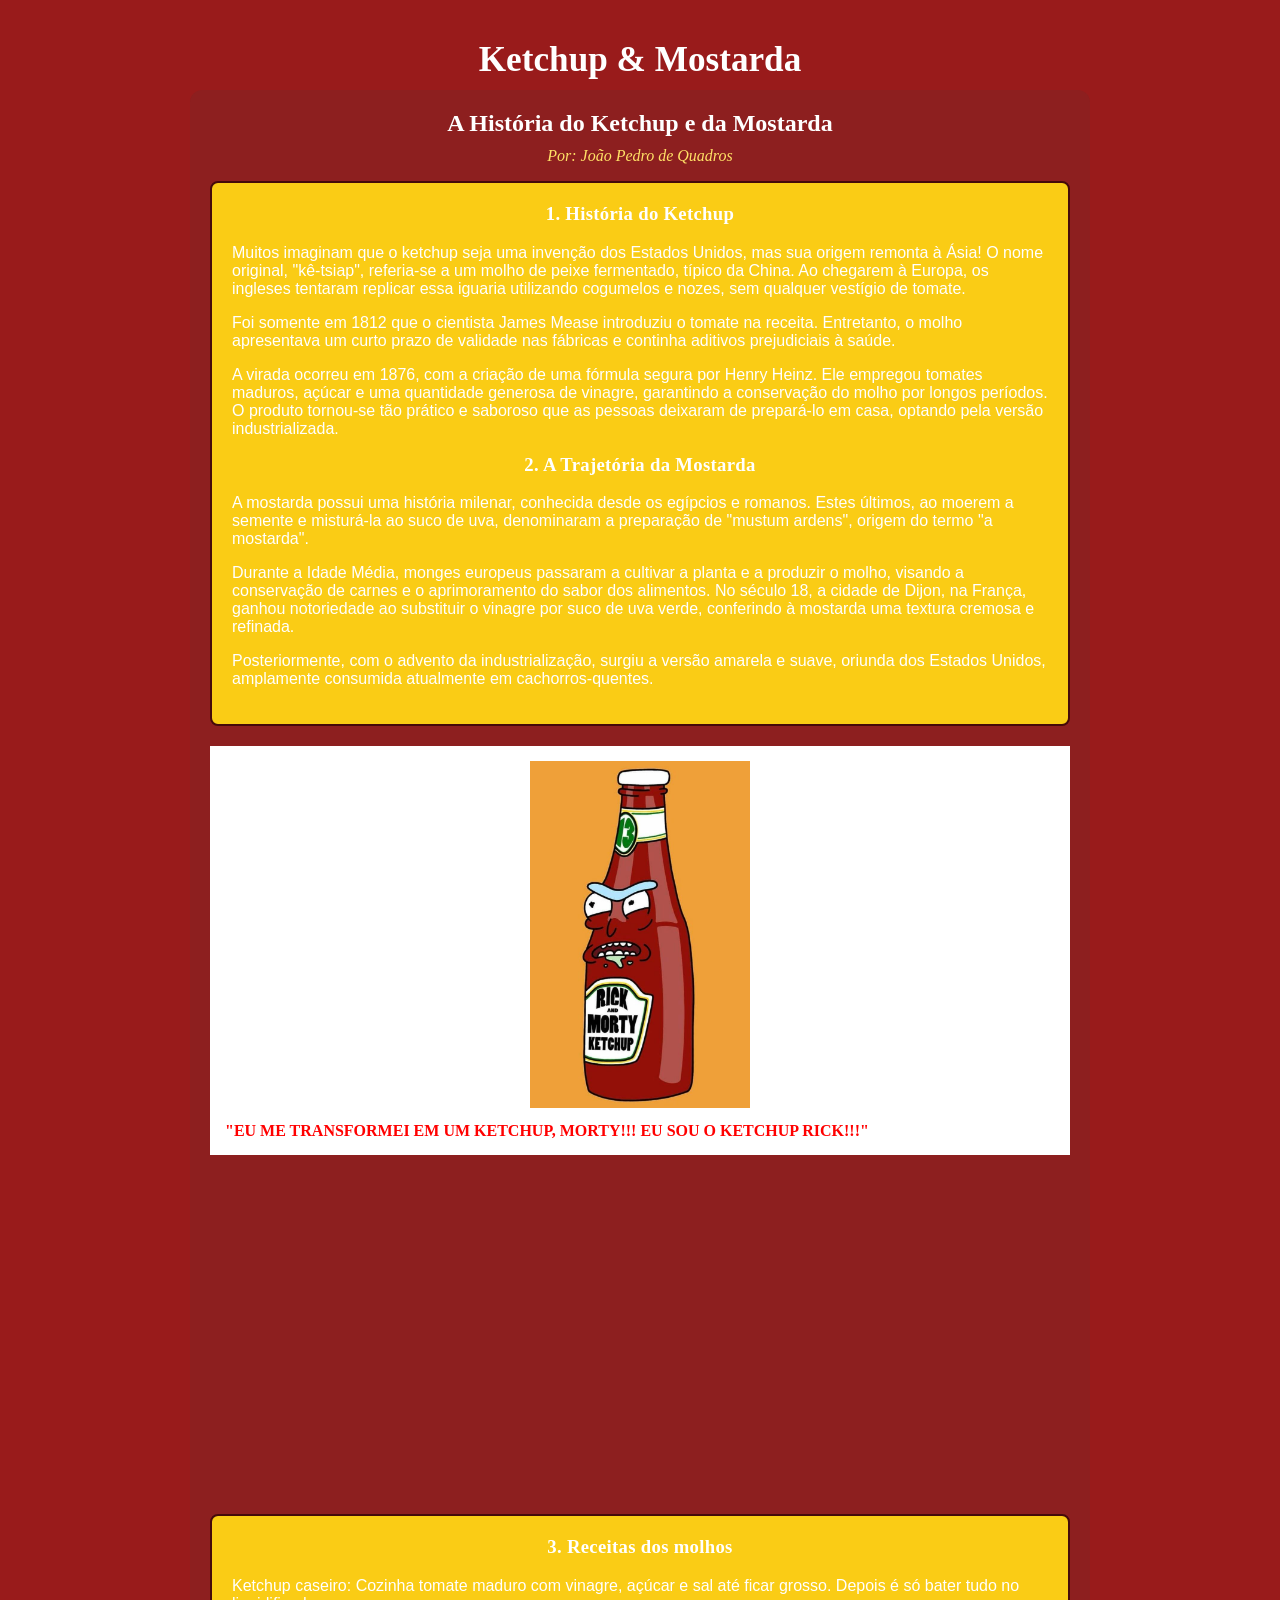
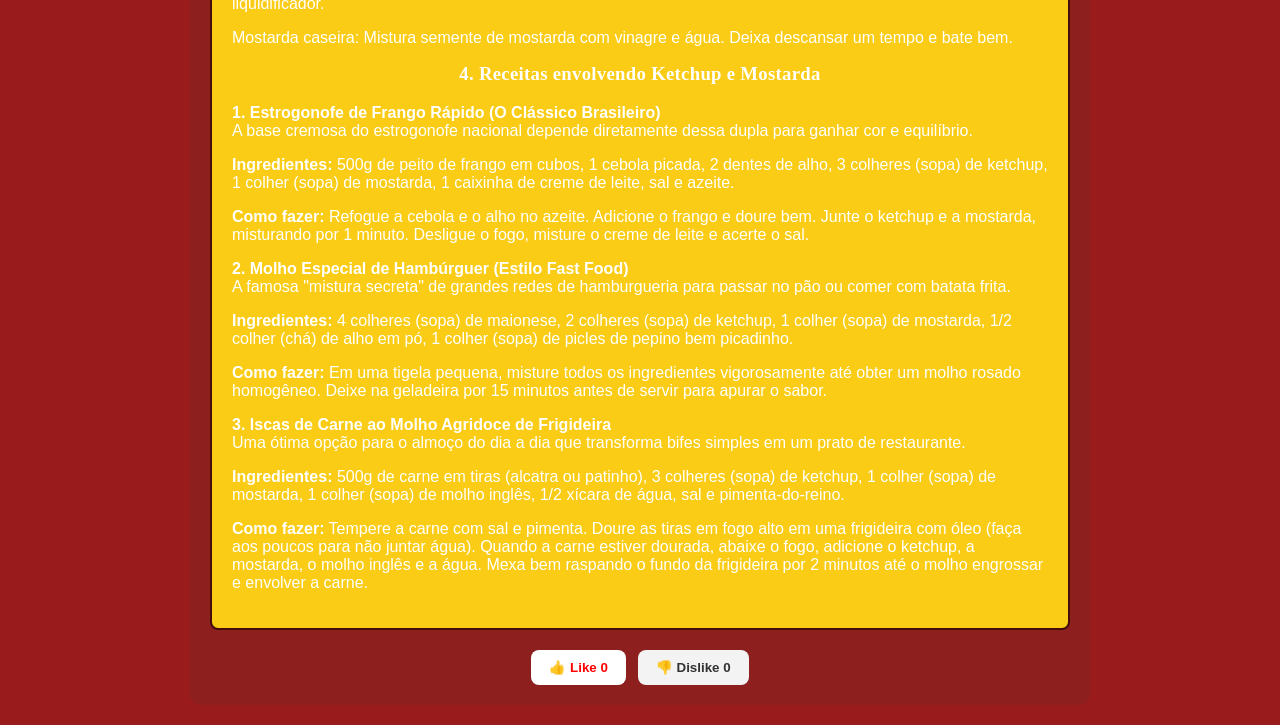
<file: index.html>
<!DOCTYPE html>
<html lang="pt-BR">
<head>
  <meta charset="UTF-8">
  <meta name="viewport" content="width=device-width, initial-scale=1.0">
  <title>A História do Ketchup e da Mostarda</title>
  <link rel="stylesheet" href="style.css">
</head>
<body>
  <header class="topo">
    <h1>Ketchup & Mostarda</h1>
  </header>

  <main>
    <article class="artigo-principal">
      <h2>A História do Ketchup e da Mostarda</h2>
      <p class="artigoautor">Por: João Pedro de Quadros</p>

      <div class="bitolindo">
    <h3>1. História do Ketchup</h3>
    <p>Muitos imaginam que o ketchup seja uma invenção dos Estados Unidos, mas sua origem remonta à Ásia! O nome original, "kê-tsiap", referia-se a um molho de peixe fermentado, típico da China. Ao chegarem à Europa, os ingleses tentaram replicar essa iguaria utilizando cogumelos e nozes, sem qualquer vestígio de tomate.</p>
    <p>Foi somente em 1812 que o cientista James Mease introduziu o tomate na receita. Entretanto, o molho apresentava um curto prazo de validade nas fábricas e continha aditivos prejudiciais à saúde.</p>
    <p>A virada ocorreu em 1876, com a criação de uma fórmula segura por Henry Heinz. Ele empregou tomates maduros, açúcar e uma quantidade generosa de vinagre, garantindo a conservação do molho por longos períodos. O produto tornou-se tão prático e saboroso que as pessoas deixaram de prepará-lo em casa, optando pela versão industrializada.</p>

    <h3>2. A Trajetória da Mostarda</h3>
    <p>A mostarda possui uma história milenar, conhecida desde os egípcios e romanos. Estes últimos, ao moerem a semente e misturá-la ao suco de uva, denominaram a preparação de "mustum ardens", origem do termo "a mostarda".</p>
    <p>Durante a Idade Média, monges europeus passaram a cultivar a planta e a produzir o molho, visando a conservação de carnes e o aprimoramento do sabor dos alimentos. No século 18, a cidade de Dijon, na França, ganhou notoriedade ao substituir o vinagre por suco de uva verde, conferindo à mostarda uma textura cremosa e refinada.</p>
    <p>Posteriormente, com o advento da industrialização, surgiu a versão amarela e suave, oriunda dos Estados Unidos, amplamente consumida atualmente em cachorros-quentes.</p>
</div>
    <div class="meme-container">
      <img src="Rick Ketchup.jpg" alt="Meme do Rick Ketchup">
      <p class="meme-caption">"EU ME TRANSFORMEI EM UM KETCHUP, MORTY!!! EU SOU O KETCHUP RICK!!!"</p>
    </div>

    <div class="videos-row">
      <div class="video-container">
        <iframe width="560" height="315" src="https://www.youtube.com/embed/e4uqPmqsdoQ" title="YouTube video player" frameborder="0" allow="accelerometer; autoplay; clipboard-write; encrypted-media; gyroscope; picture-in-picture" allowfullscreen></iframe>
      </div>
      <div class="video-container">
        <iframe width="560" height="315" src="https://www.youtube.com/embed/MVhBwPfT0BM" title="YouTube video player" frameborder="0" allow="accelerometer; autoplay; clipboard-write; encrypted-media; gyroscope; picture-in-picture" allowfullscreen></iframe>
      </div>
    </div>
  
    <div class="masterchef">
    <h3> 3.  Receitas dos molhos </h3>
    <p>Ketchup caseiro: Cozinha tomate maduro com vinagre, açúcar e sal até ficar grosso. Depois é só bater tudo no liquidificador.</p>
    <p>Mostarda caseira: Mistura semente de mostarda com vinagre e água. Deixa descansar um tempo e bate bem.</p>
      
     <h3>4. Receitas envolvendo Ketchup e Mostarda</h3>

     <p><strong>1. Estrogonofe de Frango Rápido (O Clássico Brasileiro)</strong><br>
     A base cremosa do estrogonofe nacional depende diretamente dessa dupla para ganhar cor e equilíbrio.</p>

     <p><strong>Ingredientes:</strong> 500g de peito de frango em cubos, 1 cebola picada, 2 dentes de alho, 3 colheres (sopa) de ketchup, 1 colher (sopa) de mostarda, 1 caixinha de creme de leite, sal e azeite.</p>
     <p><strong>Como fazer:</strong> Refogue a cebola e o alho no azeite. Adicione o frango e doure bem. Junte o ketchup e a mostarda, misturando por 1 minuto. Desligue o fogo, misture o creme de leite e acerte o sal.</p>

     <p><strong>2. Molho Especial de Hambúrguer (Estilo Fast Food)</strong><br>
     A famosa "mistura secreta" de grandes redes de hamburgueria para passar no pão ou comer com batata frita.</p>

     <p><strong>Ingredientes:</strong> 4 colheres (sopa) de maionese, 2 colheres (sopa) de ketchup, 1 colher (sopa) de mostarda, 1/2 colher (chá) de alho em pó, 1 colher (sopa) de picles de pepino bem picadinho.</p>
     <p><strong>Como fazer:</strong> Em uma tigela pequena, misture todos os ingredientes vigorosamente até obter um molho rosado homogêneo. Deixe na geladeira por 15 minutos antes de servir para apurar o sabor.</p>

     <p><strong>3. Iscas de Carne ao Molho Agridoce de Frigideira</strong><br>
     Uma ótima opção para o almoço do dia a dia que transforma bifes simples em um prato de restaurante.</p>

     <p><strong>Ingredientes:</strong> 500g de carne em tiras (alcatra ou patinho), 3 colheres (sopa) de ketchup, 1 colher (sopa) de mostarda, 1 colher (sopa) de molho inglês, 1/2 xícara de água, sal e pimenta-do-reino.</p>
     <p><strong>Como fazer:</strong> Tempere a carne com sal e pimenta. Doure as tiras em fogo alto em uma frigideira com óleo (faça aos poucos para não juntar água). Quando a carne estiver dourada, abaixe o fogo, adicione o ketchup, a mostarda, o molho inglês e a água. Mexa bem raspando o fundo da frigideira por 2 minutos até o molho engrossar e envolver a carne.</p>
     </div>

    <div class="avaliacao">
      <button type="button" class="btn-voto like-btn" data-voto="like">
        👍 Like <span class="contador">0</span>
      </button>
      <button type="button" class="btn-voto dislike-btn" data-voto="dislike">
        👎 Dislike <span class="contador">0</span>
      </button>
    </div>
    </article>
  </main>

  <script src="style.js"></script>
</body>
</html>
</file>
<file: style.css>
/* Cabeçalho da página */
.topo {
  width: 100%;
  text-align: center;
  padding: 20px 0 10px;
}

.topo h1 {
  margin: 0;
  color: white;
  font-size: 2.2rem;
}

html, body {
  margin: 0;
  min-height: 100%;
}

/* Estilo geral da página */
body {
  padding: 20px;
  font-family: "Segoe UI", Tahoma, Geneva, Verdana, sans-serif;
  background: #991b1b;
  color: white;
  display: flex;
  flex-direction: column;
  align-items: center;
}

/* Títulos e textos principais */
h1, h2, .artigoautor, .meme-caption {
  font-family: Georgia, "Times New Roman", serif;
}

h3 {
  font-family: "Times New Roman", serif;
  font-weight: 700;
  letter-spacing: 0.3px;
}

/* Bloco que coloquei o testo principal e pintei de amarelo, com borda marrom e arredondada, para destacar o texto principal do site */
.bitolindo,
.masterchef {
  margin: 0;
  border: 2px solid #450a0a;
  border-radius: 8px;
  padding: 20px;
  background-color: #facc15;
  color: #3a120a;
}

/* Conteúdo principal */
main {
  width: min(900px, 100%);
  margin: 0 auto;
}

.artigo-principal {
  background: rgba(90, 49, 49, 0.192);
  padding: 20px;
  border-radius: 12px;
  text-align: left;
}

h2, h3 {
  margin-top: 0;
  color: white;
  text-align: center;
}

p {
  margin-top: 0;
  color: white;
  text-align: left;
}

h2 {
  margin-bottom: 10px;
}

.artigoautor {
  text-align: center;
  font-style: italic;
  color: #ffe066;
}


.meme-container {
  background: white;
  padding: 15px;
  text-align: center;
  margin: 20px 0;
}

.meme-container img {
  width: 220px;
  max-width: 100%;
  height: auto;
}

.meme-caption {
  color: red;
  font-weight: bold;
  margin: 10px 0 0;
}

/* Área dos vídeos */
.videos-row {
  display: flex;
  gap: 20px;
  flex-wrap: wrap;
  justify-content: center;
  margin: 20px 0;
}

.video-container {
  flex: 1 1 300px;
}

.video-container iframe {
  width: 100%;
  height: 315px;
  max-width: 560px;
}

.avaliacao {
  display: flex;
  justify-content: center;
  gap: 12px;
  margin-top: 20px;
}

.btn-voto {
  background: white;
  color: red;
  border: none;
  border-radius: 8px;
  padding: 10px 18px;
  font-weight: bold;
  cursor: pointer;
}

.like-btn {
  background: white;
  color: red;
}

.dislike-btn {
  background: #f3f3f3;
  color: #333;
}

/* Ajuste para telas menores */
@media (max-width: 768px) {
  body {
    padding: 12px;
  }

  .artigo-principal {
    padding: 14px;
  }

  .video-container iframe {
    height: 220px;
  }
}
</file>
